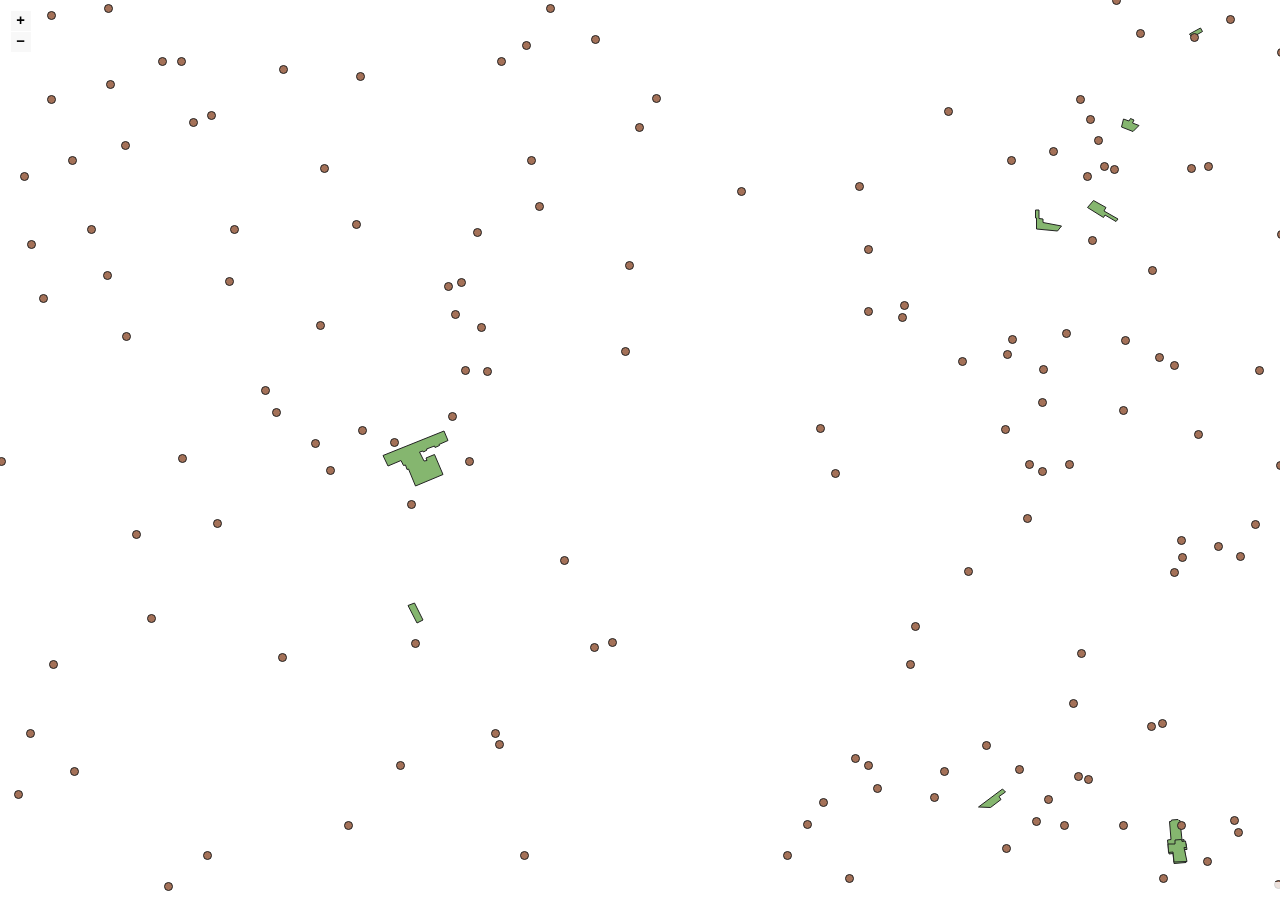
<file: 2dMap/index.html>
<!doctype html>
<html lang="en">
    <head>
        <meta charset="utf-8">
        <meta http-equiv="X-UA-Compatible" content="IE=edge">
        <meta name="viewport" content="initial-scale=1,user-scalable=no,maximum-scale=1,width=device-width">
        <meta name="mobile-web-app-capable" content="yes">
        <meta name="apple-mobile-web-app-capable" content="yes">
        <link rel="stylesheet" href="./resources/ol.css">
        <link rel="stylesheet" href="resources/fontawesome-all.min.css">
        <link rel="stylesheet" href="./resources/ol3-layerswitcher.css">
        <link rel="stylesheet" href="./resources/qgis2web.css">
        <link href="resources/own-styles.css" rel="stylesheet">
<style>
.search-layer {
  top: 65px;
  left: .5em;
}
.ol-touch .search-layer {
  top: 80px;
}
</style>
        <style>
        html, body {
            background-color: #ffffff;
        }
        .ol-control button {
            background-color: #f8f8f8 !important;
            color: #000000 !important;
            border-radius: 0px !important;
        }
        .ol-zoom, .geolocate, .gcd-gl-control .ol-control {
            background-color: rgba(255,255,255,.4) !important;
            padding: 3px !important;
        }
        .ol-scale-line {
            background: none !important;
        }
        .ol-scale-line-inner {
            border: 2px solid #f8f8f8 !important;
            border-top: none !important;
            background: rgba(255, 255, 255, 0.5) !important;
            color: black !important;
        }
        </style>
        <style>
        html, body, #map {
            width: 100%;
            height: 100%;
            padding: 0;
            margin: 0;
        }
        </style>
        <title></title>
    </head>
    <body>
        <div id="map">
            <div id="popup" class="ol-popup">
                <a href="#" id="popup-closer" class="ol-popup-closer"></a>
                <div id="popup-content"></div>
            </div>
        </div>
        <script src="resources/qgis2web_expressions.js"></script>
        <script src="resources/polyfills.js"></script>
        <script src="./resources/functions.js"></script>
        <script src="./resources/ol.js"></script>
        <script src="./resources/ol3-layerswitcher.js"></script>
        <script src="layers/VerdwenenGebouwenGeoVerdwenenGebouwenGeo_1.js"></script><script src="layers/VerdwenenGebouwenGeoVerdwenenGebouwenGeo_2.js"></script>
        <script src="styles/VerdwenenGebouwenGeoVerdwenenGebouwenGeo_1_style.js"></script><script src="styles/VerdwenenGebouwenGeoVerdwenenGebouwenGeo_2_style.js"></script>
        <script src="./layers/layers.js" type="text/javascript"></script>
        <script src="./resources/qgis2web.js"></script>
        <script src="./resources/Autolinker.min.js"></script>
    </body>
</html>
</file>
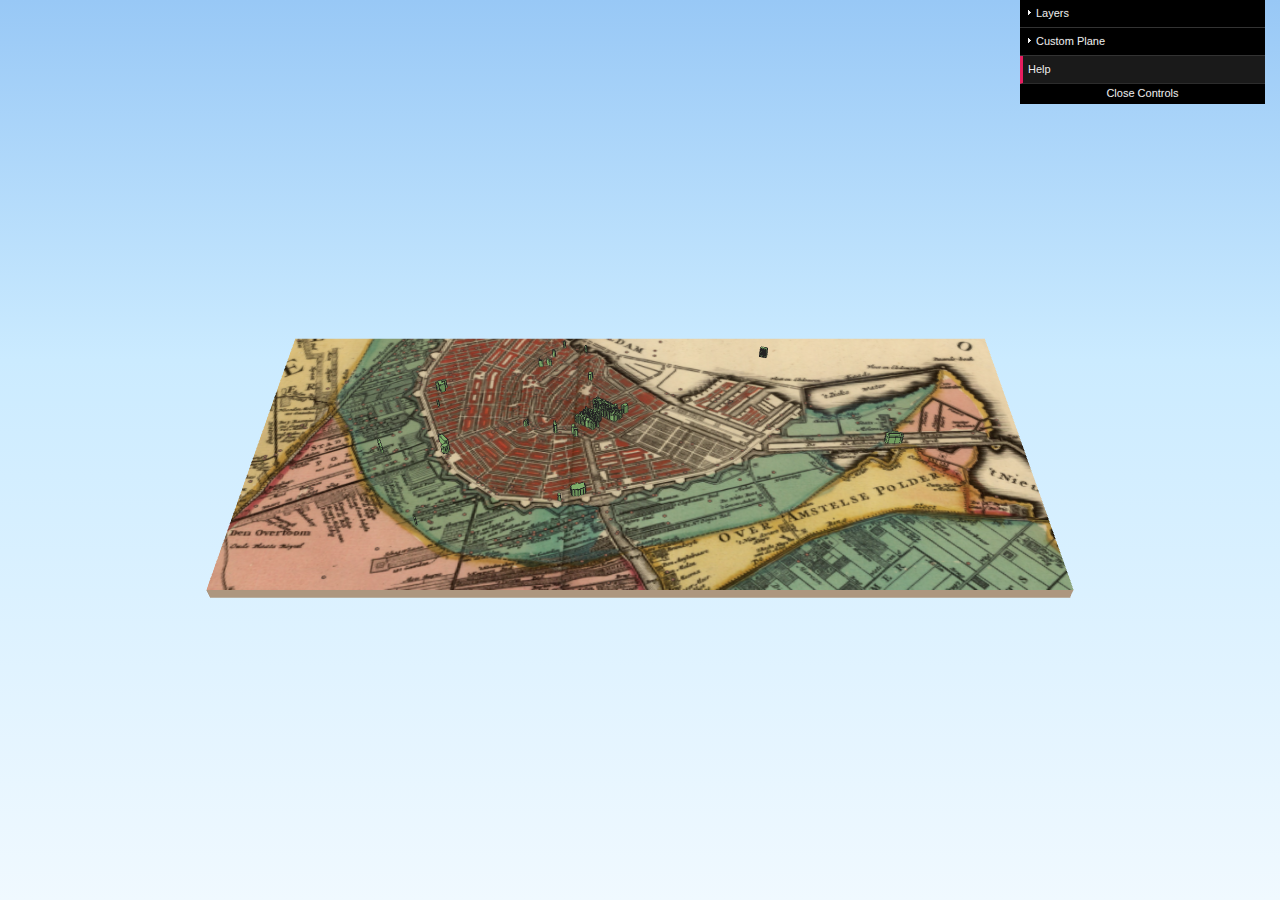
<file: 3dMap/index.html>
<!DOCTYPE html>
<html>
<head>
<meta charset="UTF-8">
<title>index</title>
<meta name="viewport" content="width=device-width, user-scalable=no, minimum-scale=1.0, maximum-scale=1.0">
<link rel="stylesheet" type="text/css" href="./Qgis2threejs.css">
<script src="./threejs/three.min.js"></script>
<script src="./threejs/OrbitControls.js"></script>

<script src="./dat-gui/dat.gui.min.js"></script>
<script src="./Qgis2threejs.js"></script>
<script src="./dat-gui_panel.js"></script>
</head>
<body>
<div id="view">
  <div id="labels"></div>
  <div id="northarrow"></div>
</div>

<!-- popup -->
<div id="popup">
  <div id="closebtn">&times;</div>
  <div id="popupbar"></div>
  <div id="popupbody">
    <div id="popupcontent"></div>

    <!-- query result -->
    <div id="queryresult">
      <table id="qr_layername_table">
        <caption>Layer name</caption>
        <tr><td id="qr_layername"></td></tr>
      </table>

      <table id="qr_coords_table">
        <caption>Clicked coordinates</caption>
        <tr><td id="qr_coords"></td></tr>
      </table>

      <!-- camera actions -->
      <div class="action-btn action-zoom" onclick="app.cameraAction.zoomIn(); app.closePopup();">Zoom in here</div>
      <div class="action-btn action-move" onclick="app.cameraAction.move(); app.closePopup();">Move here</div>
      <div class="action-btn action-orbit" onclick="app.cameraAction.orbit(); app.closePopup();">Orbit around here</div>

      <!-- attributes -->
      <table id="qr_attrs_table">
        <caption>Attributes</caption>
      </table>
    </div>

    <!-- page info -->
    <div id="pageinfo">
      <h1>Current View URL</h1>
      <div><input id="urlbox" type="text"></div>

      <h1>Usage</h1>
      <table id="usage">
        <tr><td colspan="2" class="star">Mouse</td></tr>
        <tr><td>Left button + Move</td><td>Orbit</td></tr>
        <tr><td>Mouse Wheel</td><td>Zoom</td></tr>
        <tr><td>Right button + Move</td><td>Pan</td></tr>

        <tr><td colspan="2" class="star">Keys</td></tr>
        <tr><td>Arrow keys</td><td>Move Horizontally</td></tr>
        <tr><td>Shift + Arrow keys</td><td>Orbit</td></tr>
        <tr><td>Ctrl + Arrow keys</td><td>Rotate</td></tr>
        <tr><td>Shift + Ctrl + Up / Down</td><td>Zoom In / Out</td></tr>
        <tr><td>L</td><td>Toggle Label Visibility</td></tr>
        <tr><td>R</td><td>Start / Stop Rotate Animation (Orbiting)</td></tr>
        <tr><td>W</td><td>Wireframe Mode</td></tr>
        <tr><td>Shift + R</td><td>Reset Camera Position</td></tr>
        <tr><td>Shift + S</td><td>Save Image</td></tr>
      </table>

      <h1>About</h1>
      <div id="about">
        This page was made with <a href="https://www.qgis.org/" target="_blank">QGIS</a> and <a href="https://github.com/minorua/Qgis2threejs" target="_blank">Qgis2threejs</a> plugin.
        Dependent JavaScript libraries are
        <a href="https://threejs.org/" target="_blank">three.js</a>, 
        <a href="https://code.google.com/p/dat-gui/" target="_blank">dat-gui</a>
        <span id="lib_proj4js"> and <a href="https://trac.osgeo.org/proj4js/" target="_blank">Proj4js</a></span>
        .
      </div>
    </div>
  </div>
</div>

<!-- progress bar -->
<div id="progress"><div id="bar"></div></div>

<!-- footer -->
<div id="footer"></div>

<script>

if (typeof proj4 === "undefined") document.getElementById("lib_proj4js").style.display = "none";

var app = Q3D.application,
    container = document.getElementById("view");

app.init(container);      // initialize application

// when all objects have been loaded
app.addEventListener("sceneLoaded", function () {
  // set custom plane z range
  var box = new THREE.Box3().setFromObject(app.scene),
      zMin = app.scene.toMapCoordinates(0, 0, box.min.y).z,
      zMax = app.scene.toMapCoordinates(0, 0, box.max.y).z;
  Q3D.gui.initCustomPlaneFolder(zMin, zMax);
});

// load the scene
app.loadJSONFile("./data/index/scene.json", function () {
  app.start();

  Q3D.gui.init();   // initialize dat-gui panel

  // North arrow inset
  if (Q3D.Config.northArrow.visible) app.buildNorthArrow(document.getElementById("northarrow"), app.scene.userData.rotation);
});
</script>
</body>
</html>
</file>
<file: 2dMap/resources/ol.css>
.ol-box{box-sizing:border-box;border-radius:2px;border:2px solid #00f}.ol-mouse-position{top:8px;right:8px;position:absolute}.ol-scale-line{background:rgba(0,60,136,.3);border-radius:4px;bottom:8px;left:8px;padding:2px;position:absolute}.ol-scale-line-inner{border:1px solid #eee;border-top:none;color:#eee;font-size:10px;text-align:center;margin:1px;will-change:contents,width}.ol-overlay-container{will-change:left,right,top,bottom}.ol-unsupported{display:none}.ol-unselectable,.ol-viewport{-webkit-touch-callout:none;-webkit-user-select:none;-moz-user-select:none;-ms-user-select:none;user-select:none;-webkit-tap-highlight-color:transparent}.ol-selectable{-webkit-touch-callout:default;-webkit-user-select:text;-moz-user-select:text;-ms-user-select:text;user-select:text}.ol-grabbing{cursor:-webkit-grabbing;cursor:-moz-grabbing;cursor:grabbing}.ol-grab{cursor:move;cursor:-webkit-grab;cursor:-moz-grab;cursor:grab}.ol-control{position:absolute;background-color:rgba(255,255,255,.4);border-radius:4px;padding:2px}.ol-control:hover{background-color:rgba(255,255,255,.6)}.ol-zoom{top:.5em;left:.5em}.ol-rotate{top:.5em;right:.5em;transition:opacity .25s linear,visibility 0s linear}.ol-rotate.ol-hidden{opacity:0;visibility:hidden;transition:opacity .25s linear,visibility 0s linear .25s}.ol-zoom-extent{top:4.643em;left:.5em}.ol-full-screen{right:.5em;top:.5em}@media print{.ol-control{display:none}}.ol-control button{display:block;margin:1px;padding:0;color:#fff;font-size:1.14em;font-weight:700;text-decoration:none;text-align:center;height:1.375em;width:1.375em;line-height:.4em;background-color:rgba(0,60,136,.5);border:none;border-radius:2px}.ol-control button::-moz-focus-inner{border:none;padding:0}.ol-zoom-extent button{line-height:1.4em}.ol-compass{display:block;font-weight:400;font-size:1.2em;will-change:transform}.ol-touch .ol-control button{font-size:1.5em}.ol-touch .ol-zoom-extent{top:5.5em}.ol-control button:focus,.ol-control button:hover{text-decoration:none;background-color:rgba(0,60,136,.7)}.ol-zoom .ol-zoom-in{border-radius:2px 2px 0 0}.ol-zoom .ol-zoom-out{border-radius:0 0 2px 2px}.ol-attribution{text-align:right;bottom:.5em;right:.5em;max-width:calc(100% - 1.3em)}.ol-attribution ul{margin:0;padding:0 .5em;font-size:.7rem;line-height:1.375em;color:#000;text-shadow:0 0 2px #fff}.ol-attribution li{display:inline;list-style:none;line-height:inherit}.ol-attribution li:not(:last-child):after{content:" "}.ol-attribution img{max-height:2em;max-width:inherit;vertical-align:middle}.ol-attribution button,.ol-attribution ul{display:inline-block}.ol-attribution.ol-collapsed ul{display:none}.ol-attribution:not(.ol-collapsed){background:rgba(255,255,255,.8)}.ol-attribution.ol-uncollapsible{bottom:0;right:0;border-radius:4px 0 0;height:1.1em;line-height:1em}.ol-attribution.ol-uncollapsible img{margin-top:-.2em;max-height:1.6em}.ol-attribution.ol-uncollapsible button{display:none}.ol-zoomslider{top:4.5em;left:.5em;height:200px}.ol-zoomslider button{position:relative;height:10px}.ol-touch .ol-zoomslider{top:5.5em}.ol-overviewmap{left:.5em;bottom:.5em}.ol-overviewmap.ol-uncollapsible{bottom:0;left:0;border-radius:0 4px 0 0}.ol-overviewmap .ol-overviewmap-map,.ol-overviewmap button{display:inline-block}.ol-overviewmap .ol-overviewmap-map{border:1px solid #7b98bc;height:150px;margin:2px;width:150px}.ol-overviewmap:not(.ol-collapsed) button{bottom:1px;left:2px;position:absolute}.ol-overviewmap.ol-collapsed .ol-overviewmap-map,.ol-overviewmap.ol-uncollapsible button{display:none}.ol-overviewmap:not(.ol-collapsed){background:rgba(255,255,255,.8)}.ol-overviewmap-box{border:2px dotted rgba(0,60,136,.7)}.ol-overviewmap .ol-overviewmap-box:hover{cursor:move}
/*# sourceMappingURL=ol.css.map */
</file>
<file: 2dMap/resources/ol3-layerswitcher.css>
.layer-switcher.shown.ol-control {
    background-color: transparent;
}

.layer-switcher.shown.ol-control:hover {
    background-color: transparent;
}

.layer-switcher {
    position: absolute;
    top: 3.5em;
    right: 0.5em;
    text-align: left;
}

.layer-switcher.shown {
    bottom: 3em;
}

.layer-switcher .panel {
    padding: 0 1em 0 0;
    margin: 0;
    border: 4px solid #eee;
    border-radius: 4px;
    background-color: white;
    display: none;
    max-height: 100%;
    overflow-y: auto;
}

.layer-switcher.shown .panel {
    display: block;
}

.layer-switcher button {
    float: right;
    width: 38px;
    height: 38px;
    background-image: url('[data-uri]') /*logo.png*/;
    background-repeat: no-repeat;
    background-position: 2px;
    background-color: white;
    border: none;
}

.layer-switcher.shown button {
    display: none;
}

.layer-switcher button:focus, .layer-switcher button:hover {
    background-color: white;
}

.layer-switcher ul {
    padding-left: 1em;
    list-style: none;
}

.layer-switcher li.group {
    padding-top: 5px;
}

.layer-switcher li.group > label {
    font-weight: bold;
}

.layer-switcher li.layer {
    display: table;
}

.layer-switcher li.layer label, .layer-switcher li.layer input {
    display: table-cell;
    vertical-align: sub;
}

.layer-switcher input {
    margin: 4px;
}

.layer-switcher.touch ::-webkit-scrollbar {
    width: 4px;
}

.layer-switcher.touch ::-webkit-scrollbar-track {
    -webkit-box-shadow: inset 0 0 6px rgba(0,0,0,0.3);
    border-radius: 10px;
}

.layer-switcher.touch ::-webkit-scrollbar-thumb {
    border-radius: 10px;
    -webkit-box-shadow: inset 0 0 6px rgba(0,0,0,0.5);
}
</file>
<file: 2dMap/resources/qgis2web.css>
html, body {
    height: 100%;
    padding: 0;
    margin: 0;
    font-family: sans-serif;
    font-size: small;
}

th, td {
    vertical-align: top;
    text-align: left;
}

#map {
    width: 100%;
    height: 100%;
}

.ol-popup {
    display: none;
    position: absolute;
    background-color: white;
    -moz-box-shadow: 0 1px 4px rgba(0,0,0,0.2);
    -webkit-filter: drop-shadow(0 1px 4px rgba(0,0,0,0.2));
    filter: drop-shadow(0 1px 4px rgba(0,0,0,0.2));
    padding: 15px;
    border-radius: 10px;
    border: 1px solid #cccccc;
    bottom: 12px;
    left: -50px;   
    height: auto;
    width: auto;
    min-width: 100px;
    max-height:400px;  
    overflow: auto;      
}

.ol-popup-closer {
    text-decoration: none;
    position: absolute;
    top: 2px;
    right: 8px;
}

.ol-popup-closer:after {
    content: "X";
}

.ol-attribution a {
    text-decoration: none;
    color: #666;
    font-family: sans-serif;
    font-size: 100%;
}

.layer-switcher .panel {
    //border: 4px solid rgba(0,60,136,.5) !important;
    //border-radius: 4px !important;
}

.layer-switcher {
    top: 0.5em;
    right: 0.5em;
    text-align: left;
}

#popup-content>ul>li:nth-child(even) {
    background-color: #eee;
}

#popup-content ul {
    list-style-type: none;
    padding-left: 0;
}

#popup-content li {
    margin-bottom:0.25em;
}
</file>
<file: 2dMap/resources/own-styles.css>
#popup {
  background-color: orangered;
  color: white;
  font-family: serif;
  font-weight: bold;
  font-size: 2rem;
}
</file>
<file: 3dMap/Qgis2threejs.css>
body {
  font-family: arial, sans-serif;
  margin: 0;
  overflow: hidden;
}

#view {
  position: absolute;
  width: 100%;
  height: 100%;
}

#view.sky {
  background: -webkit-gradient(linear, left top, left bottom, from(#98c8f6), color-stop(0.4, #cbebff), to(#f0f9ff));
  background: linear-gradient(to bottom, #98c8f6 0%,#cbebff 40%,#f0f9ff 100%);
}

.hidden {
  display: none !important;
}

.queryable {
  cursor: pointer;
}

.no-events {
  pointer-events: none;
}

#labels {
}

.label {
  position: absolute;
  padding: 2px;
  text-shadow: -1px -1px #FFF, 0px -1px #FFF, 1px -1px #FFF, -1px 0px #FFF, 1px 0px #FFF, -1px 1px #FFF, 0px 1px #FFF, 1px 1px #FFF;
}

.print-label {
  /* these 2 properties are copied to canvas 2D context in renderLabels function of Qgis2threejs.js */
  color: black;
  font: normal medium sans-serif;
}

#progress {
  position: absolute;
  top: 0;
  left: 0;
  width: 100%;
  height: 5px;
}

#bar {
  width: 0;
  height: 5px;
  background-color: #2196F3;
  opacity: 1;
}

#bar.fadeout {
  opacity: 0;
  height: 0;
  transition: all .4s;
}

#footer {
  position: absolute;
  left: 5px;
  bottom: 5px;
}

#infobtn {
  cursor: pointer;
}

#infobtn img {
  width: 24px;
  height: 24px;
}

/* popup */
#popup {
  position: absolute;
  left: 2px;
  top: 2px;
  max-width: 480px;
  min-width: 300px;
  z-index: 9999;
  border: solid gray;
  border-width: 1px 2px 2px;
  border-radius: 3px;
  display: none;
}

#popupbar {
  background: dimgray;
  color: white;
  padding-left: 4px;
  height: 18px;
  border-radius: 3px 3px 0 0;
}

#closebtn {
  color: rgb(220, 220, 220);
  background: gray;
  border: 1px solid darkgray;
  border-radius: 4px;
  line-height: 16px;
  font-size: 16px;
  font-weight: bold;
  width: 16px;
  height: 16px;
  text-align: center;
  float: right;
  cursor: pointer;
}

#popupbody {
  background-color: white;
  padding: 2px 5px 2px;
  border-radius: 0 0 3px 3px;
  max-height: 500px;
  overflow: auto;
}

/* identify result */
#popupbody table {
  margin-top: 5px;
  margin-bottom: 3px;
  width: 100%;
}

#popupbody table caption {
  background-color: gray;
  color: white;
  font-size: small;
  padding: 1px;
  padding-left: 6px;
  text-align: left;
}

#popupbody table td {
  padding-left: 5px;
}

#qr_layername_table tr {
  background-color: #eeeeee;
}

#qr_coords_table tr {
  background-color: #eeeeee;
}

#qr_attrs_table tr:nth-child(odd) {
  background-color: #eeeeee;
}

#qr_attrs_table tr td:first-child {
  width: 40%;
}

.action-btn {
  display: inline-block;
  border: 1px solid gray;
  border-radius: 2px;
  background-color: #FBFBFB;
  cursor: pointer;
  font-size: small;
  padding: 1px;
  margin-left: 2px;
}

.action-zoom {
}

.action-move {
  display: none;
}

/* pageinfo */
#pageinfo {
  font-size: small;
}

#pageinfo h1 {
  background-color: gray;
  color: white;
  font-size: small;
  font-weight: normal;
  margin-top: 5px;
  margin-bottom: 3px;
  padding: 1px;
  padding-left: 6px;
}

#urlbox {
  width: 100%;
}

#usage, #about {
  margin-left: 5px;
}

#usage tr:nth-child(odd) {
  background-color: #eeeeee;
}

#usage td.star {
  font-weight: bold;
}

#about ul {
  margin: 5px;
  margin-left: 20px;
  padding: 0px;
}

.license {
  font-size: xx-small;
}

.download-link {
  display: block;
  border: 1px solid darkgray;
  background: lightgray;
  color: black;
  font-size: large;
  margin: 10px 50px 10px;
  padding: 8px;
  text-align: center;
  text-decoration: none;
}

/* print dialog */
.print div {
  padding: 5px;
}

.print label {
  margin-left: 5px;
}

.print input[type="text"] {
  width: 40px;
  border: 1px solid lightgray;
  background: #F6F6F6;
  margin-left: 8px;
  margin-right: 8px;
}

.print input[type="checkbox"] {
  margin-left: 15px;
}

.print input[type="submit"] {
  display: none;
}

.print .buttonbox {
  text-align: center;
  padding-top: 10px;
  padding-bottom: 10px;
}

.print .buttonbox span {
  border: 1px solid darkgray;
  background: lightgray;
  margin: 0px 5px 0px;
  padding: 5px 10px 5px;
  cursor: pointer;
}

#northarrow {
  position: absolute;
  left: 12px;
  bottom: 16px;
  width: 80px;
  height: 80px;
  z-index: 1000;
}
</file>
